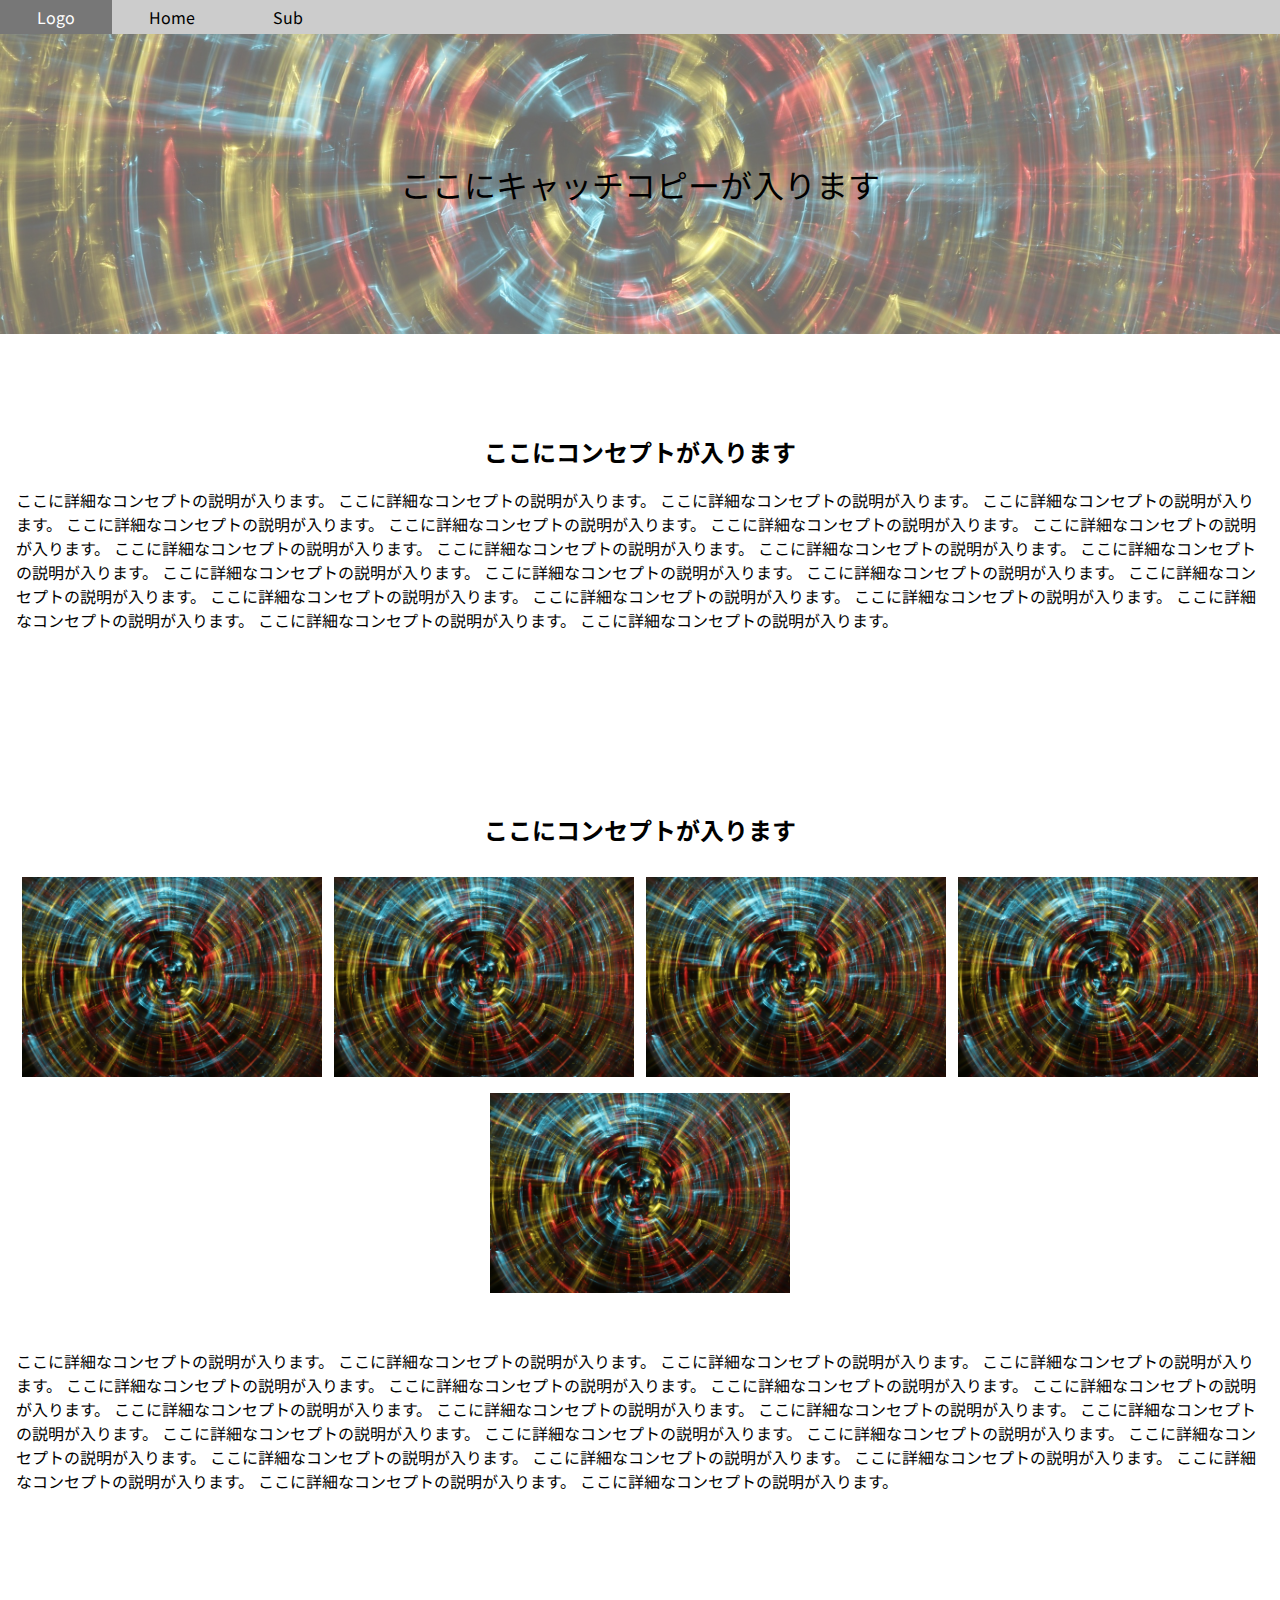
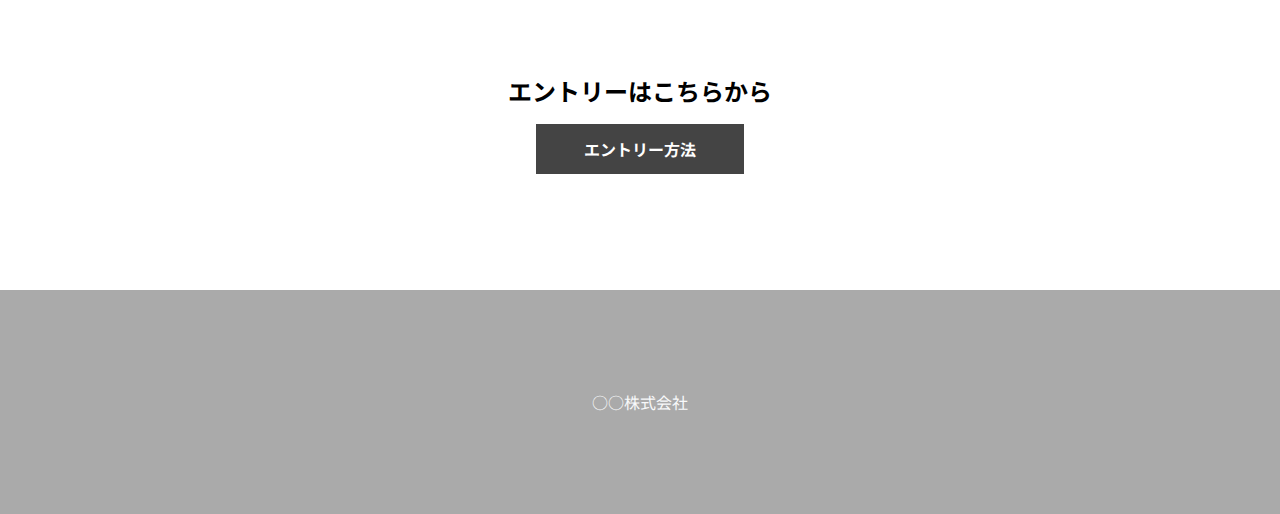
<file: index.html>
<!DOCTYPE html>
<html lang="ja">
<head>
    <meta charset="UTF-8">
    <meta name="viewport" content="width=device-width, initial-scale=1.0">
    <title>sample page</title>
    <link rel="stylesheet" href="style.css">
</head>
<body>
    <div id="menu">
        <div id="logo">Logo</div>
        <div id="home"><a href="./index.html">Home</a></div>
        <div id="sub"><a href="./sub.html">Sub</a></div>
    </div>
    <div id="headImage">
        <div>
            ここにキャッチコピーが入ります
        </div>

    </div>
    <div id="container-1" class="container">
        <h2>ここにコンセプトが入ります</h2>
        ここに詳細なコンセプトの説明が入ります。
        ここに詳細なコンセプトの説明が入ります。
        ここに詳細なコンセプトの説明が入ります。
        ここに詳細なコンセプトの説明が入ります。
        ここに詳細なコンセプトの説明が入ります。
        ここに詳細なコンセプトの説明が入ります。
        ここに詳細なコンセプトの説明が入ります。
        ここに詳細なコンセプトの説明が入ります。
        ここに詳細なコンセプトの説明が入ります。
        ここに詳細なコンセプトの説明が入ります。
        ここに詳細なコンセプトの説明が入ります。
        ここに詳細なコンセプトの説明が入ります。
        ここに詳細なコンセプトの説明が入ります。
        ここに詳細なコンセプトの説明が入ります。
        ここに詳細なコンセプトの説明が入ります。
        ここに詳細なコンセプトの説明が入ります。
        ここに詳細なコンセプトの説明が入ります。
        ここに詳細なコンセプトの説明が入ります。
        ここに詳細なコンセプトの説明が入ります。
        ここに詳細なコンセプトの説明が入ります。
        ここに詳細なコンセプトの説明が入ります。
        ここに詳細なコンセプトの説明が入ります。
    </div>
    <div class="container">
        <h2>ここにコンセプトが入ります</h2>
        <div class="image_list">
            <img src="./img/headImage.jpg">
            <img src="./img/headImage.jpg">
            <img src="./img/headImage.jpg">
            <img src="./img/headImage.jpg">
            <img src="./img/headImage.jpg">
            
        </div>
        <div>
            ここに詳細なコンセプトの説明が入ります。
            ここに詳細なコンセプトの説明が入ります。
            ここに詳細なコンセプトの説明が入ります。
            ここに詳細なコンセプトの説明が入ります。
            ここに詳細なコンセプトの説明が入ります。
            ここに詳細なコンセプトの説明が入ります。
            ここに詳細なコンセプトの説明が入ります。
            ここに詳細なコンセプトの説明が入ります。
            ここに詳細なコンセプトの説明が入ります。
            ここに詳細なコンセプトの説明が入ります。
            ここに詳細なコンセプトの説明が入ります。
            ここに詳細なコンセプトの説明が入ります。
            ここに詳細なコンセプトの説明が入ります。
            ここに詳細なコンセプトの説明が入ります。
            ここに詳細なコンセプトの説明が入ります。
            ここに詳細なコンセプトの説明が入ります。
            ここに詳細なコンセプトの説明が入ります。
            ここに詳細なコンセプトの説明が入ります。
            ここに詳細なコンセプトの説明が入ります。
            ここに詳細なコンセプトの説明が入ります。
            ここに詳細なコンセプトの説明が入ります。
            ここに詳細なコンセプトの説明が入ります。    
        </div>
    </div>
    <div id="container-3">
        <div id="entry-text">エントリーはこちらから</div>
        <div><a target="_blank" href="https://www.ktc.ac.jp" id="entry-button">エントリー方法</a></div>
    </div>
    <div id="footer">
        ○○株式会社
    </div>
</body>
</html>
</file>
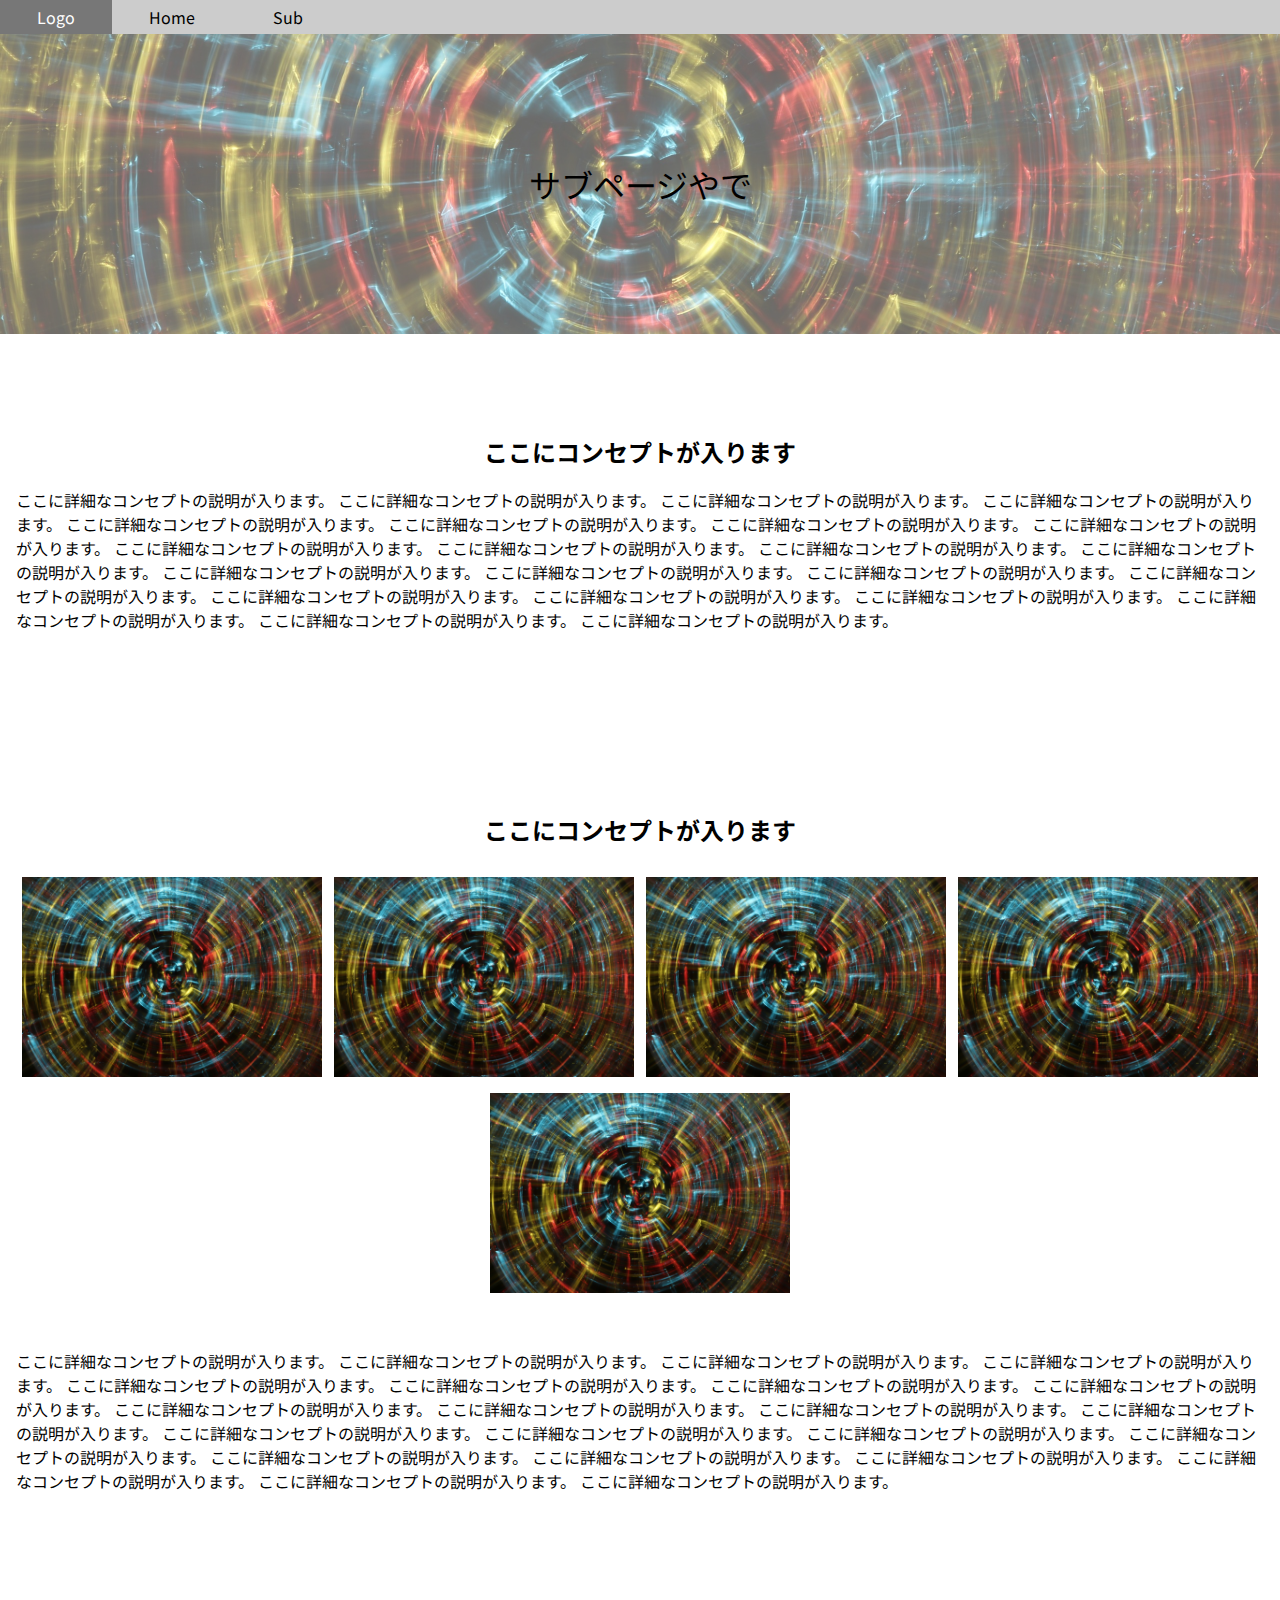
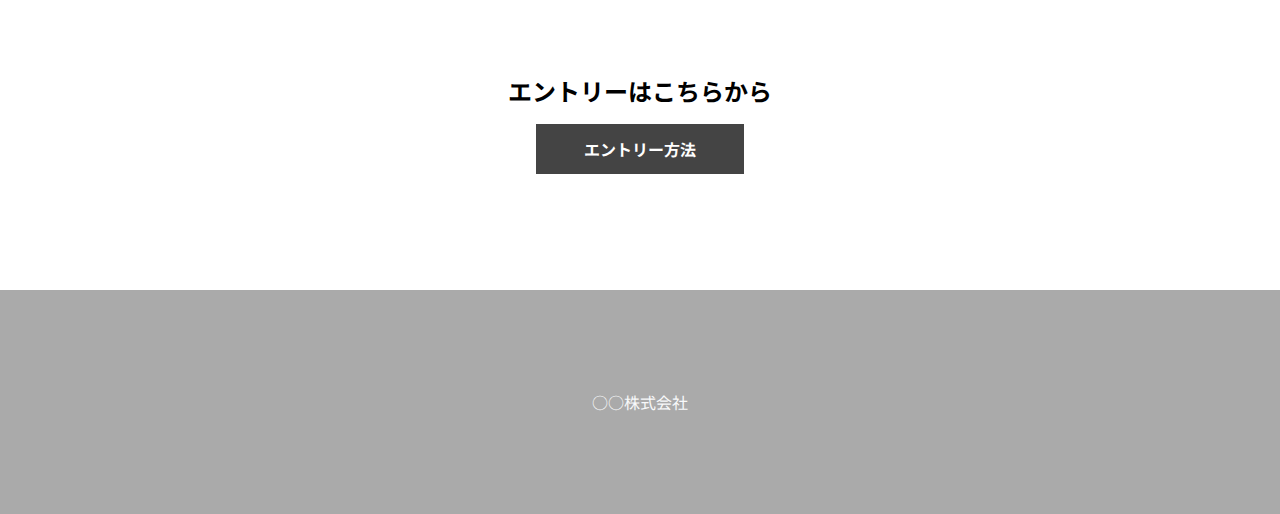
<file: sub.html>
<!DOCTYPE html>
<html lang="ja">
<head>
    <meta charset="UTF-8">
    <meta name="viewport" content="width=device-width, initial-scale=1.0">
    <title>sub page</title>
    <link rel="stylesheet" href="style.css">
</head>
<body>
    <div id="menu">
        <div id="logo">Logo</div>
        <div id="home"><a href="./index.html">Home</a></div>
        <div id="sub"><a href="./sub.html">Sub</a></div>
    </div>
    <div id="headImage">
        <div>
            サブページやで
        </div>

    </div>
    <div id="container-1" class="container">
        <h2>ここにコンセプトが入ります</h2>
        ここに詳細なコンセプトの説明が入ります。
        ここに詳細なコンセプトの説明が入ります。
        ここに詳細なコンセプトの説明が入ります。
        ここに詳細なコンセプトの説明が入ります。
        ここに詳細なコンセプトの説明が入ります。
        ここに詳細なコンセプトの説明が入ります。
        ここに詳細なコンセプトの説明が入ります。
        ここに詳細なコンセプトの説明が入ります。
        ここに詳細なコンセプトの説明が入ります。
        ここに詳細なコンセプトの説明が入ります。
        ここに詳細なコンセプトの説明が入ります。
        ここに詳細なコンセプトの説明が入ります。
        ここに詳細なコンセプトの説明が入ります。
        ここに詳細なコンセプトの説明が入ります。
        ここに詳細なコンセプトの説明が入ります。
        ここに詳細なコンセプトの説明が入ります。
        ここに詳細なコンセプトの説明が入ります。
        ここに詳細なコンセプトの説明が入ります。
        ここに詳細なコンセプトの説明が入ります。
        ここに詳細なコンセプトの説明が入ります。
        ここに詳細なコンセプトの説明が入ります。
        ここに詳細なコンセプトの説明が入ります。
    </div>
    <div class="container">
        <h2>ここにコンセプトが入ります</h2>
        <div class="image_list">
            <img src="./img/headImage.jpg">
            <img src="./img/headImage.jpg">
            <img src="./img/headImage.jpg">
            <img src="./img/headImage.jpg">
            <img src="./img/headImage.jpg">
            
        </div>
        <div>
            ここに詳細なコンセプトの説明が入ります。
            ここに詳細なコンセプトの説明が入ります。
            ここに詳細なコンセプトの説明が入ります。
            ここに詳細なコンセプトの説明が入ります。
            ここに詳細なコンセプトの説明が入ります。
            ここに詳細なコンセプトの説明が入ります。
            ここに詳細なコンセプトの説明が入ります。
            ここに詳細なコンセプトの説明が入ります。
            ここに詳細なコンセプトの説明が入ります。
            ここに詳細なコンセプトの説明が入ります。
            ここに詳細なコンセプトの説明が入ります。
            ここに詳細なコンセプトの説明が入ります。
            ここに詳細なコンセプトの説明が入ります。
            ここに詳細なコンセプトの説明が入ります。
            ここに詳細なコンセプトの説明が入ります。
            ここに詳細なコンセプトの説明が入ります。
            ここに詳細なコンセプトの説明が入ります。
            ここに詳細なコンセプトの説明が入ります。
            ここに詳細なコンセプトの説明が入ります。
            ここに詳細なコンセプトの説明が入ります。
            ここに詳細なコンセプトの説明が入ります。
            ここに詳細なコンセプトの説明が入ります。    
        </div>
    </div>
    <div id="container-3">
        <div id="entry-text">エントリーはこちらから</div>
        <div><a target="_blank" href="https://www.ktc.ac.jp" id="entry-button">エントリー方法</a></div>
    </div>
    <div id="footer">
        ○○株式会社
    </div>
</body>
</html>
</file>
<file: style.css>
@import url('https://fonts.googleapis.com/css2?family=Noto+Sans+JP:wght@100..900&display=swap');


html, body{
    font-family: "Noto Sans JP", sans-serif;
    font-optical-sizing: auto;
    font-weight: 400;
    font-style: normal;
}


html, body, div{
    margin: 0;
    padding: 0;
}

#menu{
    background: #ccc;
    position: sticky;
    top: 0
}

#menu div{
    display: inline-block;
    width: 7em;
    text-align: center;
    padding: 0.3em 0;
}

#menu a{
    text-decoration: none;
    color: inherit;
}

#logo{
    background: #777;
    color: white;
}

#headImage{
    height: 300px;
    text-align: center;
    background-image: url(./img/headImage.jpg);
    background-size: cover;
    background-position: center center;
}

#headImage > div{
    background: rgba(255, 255, 255, 0.4);
    height: 100%;
    display: flex;
    text-align: center;
    justify-content: center;
    align-items: center;
    font-size: 200%;
}

#footer{
    background: #aaa;
    text-align: center;
    padding: 100px;
    color: #f8f9fa
}

#container-3{
    text-align: center;
    padding: 100px 0;
}

#entry-text{
    font-size: 150%;
    font-weight: bold;
}

#entry-button{
    text-decoration: none;
    display: inline-block;
    background-color: #444;
    color: white;
    padding: 0.8em 3em;
    margin: 1em 0;
    font-weight: bold;
    border: none;
}

.container > h2{
    text-align: center;
}

.container{
    padding: 5rem 1em;
}

.image_list{
    display: flex;
    flex-wrap: wrap;
    justify-content: space-around;
    padding: 10px 0 40px 0;
}

.image_list img{
    width: 300px;
    margin-bottom: 1rem;
}
</file>
